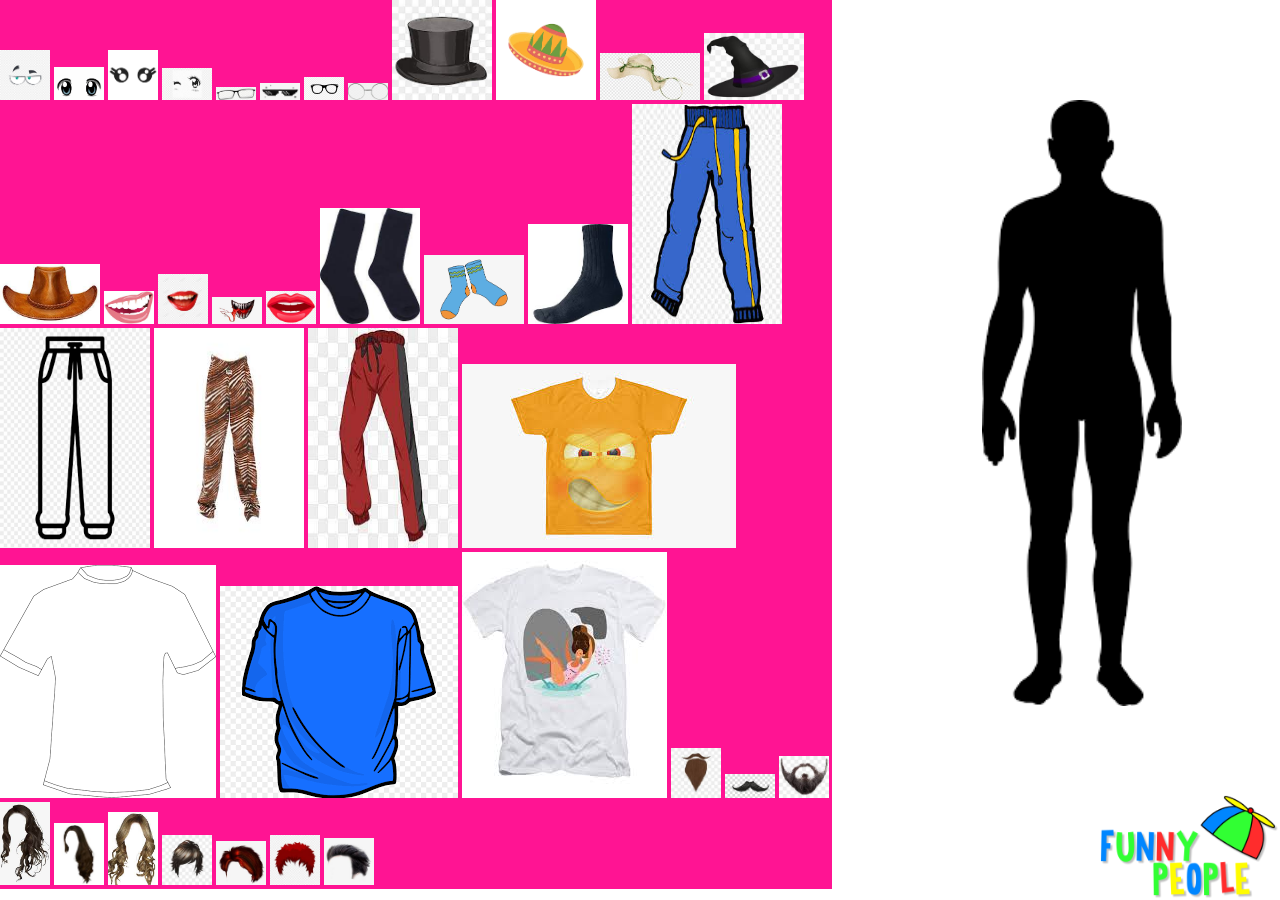
<file: index.html>
<!DOCTYPE html>
<html lang="en">
<head>
    <meta charset="UTF-8">
    <meta name="viewport" content="width=device-width, initial-scale=1.0">
    <link rel="stylesheet" href="style.css">
    <script src="javascript/api.js"></script>
    <title>TheFunnyPeople</title>
</head>
<body>
    <div id="left-column">
        <!--Eyes-->
        <img src="images/eye 1.png" id="body" class="draggable"/>
        <img src="images/eyes 2.png" id="body" class="draggable"/>
        <img src="images/eyes 3.png" id="body" class="draggable"/>
        <img src="images/eyes 4.jfif" id="body" class="draggable"/>
        <!--Glasses-->
        <img src="images/glass 1.jfif" id="body1" class="draggable">
        <img src="images/glass 2.jfif" id="body1" class="draggable">
        <img src="images/glass 3.png" id="body1" class="draggable">
        <img src="images/glass.png" id="body1" class="draggable">
        <!--Hats-->
        <img src="images/hats 1.jfif" id="body2" class="draggable"/>
        <img src="images/hats 2.png" id="body2" class="draggable"/>
        <img src="images/hats 3.jfif" id="body2" class="draggable"/>
        <img src="images/hats 4.jfif" id="body2" class="draggable"/>
        <img src="images/hats.jfif" id="body2" class="draggable"/>
        <!--Mouths-->
        <img src="images/mouth 2.jfif" id="body" class="draggable"/>
        <img src="images/mouth.jfif" id="body" class="draggable"/>
        <img src="images/mouth 3.jfif" id="body" class="draggable"/>
        <img src="images/mouth 4.jfif" id="body" class="draggable"/>
        <!--Shoes-->
        <img src="images/sock 1.jfif" id="body2" class="draggable"/>
        <img src="images/sock 2.png" id="body2" class="draggable"/>
        <img src="images/sock.jfif" id="body2" class="draggable"/>
         <!--Pants-->
        <img src="images/pants 2.jfif" id="body3" class="draggable"/>
        <img src="images/pants 1.png" id="body3" class="draggable"/>
        <img src="images/pants 3.jfif" id="body3" class="draggable"/>
        <img src="images/pants.jfif" id="body3" class="draggable"/>
        <!--Shirts-->
        <img src="images/tshirt 1.jfif"  class="draggable"/>
        <img src="images/tshirt 2.png"  class="draggable"/>
        <img src="images/tshirt 3.png"  class="draggable"/>
        <img src="images/tshirt 4.jfif"  class="draggable"/>
        <!--Face-Hair-->

        <img src="images/face hair 1.jfif" id="body" class="draggable"/>
        <img src="images/face hair 2.jfif"id="body"class="draggable"/>
        <img src="images/face hair.jfif"id="body" class="draggable"/>
         <!--Hair-->
         <img src="images/hair 1.jfif" id="body" class="draggable">
         <img src="images/hair 2.jfif" id="body" class="draggable">
         <img src="images/hair 3.jfif" id="body" class="draggable">
         <img src="images/hair 4.jfif" id="body" class="draggable">
         <img src="images/hair 5.jfif" id="body" class="draggable">
         <img src="images/hair 6.jfif" id="body" class="draggable">
         <img src="images/hair 7.jfif" id="body" class="draggable">      
    </div>

    <div id="right-column">
      <img src="images/human.png" id="human">
      <img src="images/logo.png" id="logo">
    </div>
</body>
</html>
</file>
<file: style.css>
*{
    box-sizing: border-box;
    padding: 0;
    margin: 0;
}

body{
    display: flex;
    flex-direction: row;
}

#left-column {
    background-color:deeppink;
    flex: 1 65%;
    flex-flow: row wrap;
}

/*eyes & mouth resizing*/
div > #body  {
    width: 50px;
} 
/*glasses resizing*/
div > #body1  {
    width: 40px;
} 
/*hats & shoes resizing*/
div > #body2  {
    width: 100px;
} 
/*pants resizing*/
div > #body3  {
    width: 150px;
    height: 220px;
} 

#right-column{
    flex: 1 35%;
}
 div > #human{
     margin-top: 100px;
     margin-left: 150px;
    width: 200px;
}

 div > #logo {
     position: fixed;
     right: 0;
     bottom: 0;
     width: 180px;
 }
</file>
